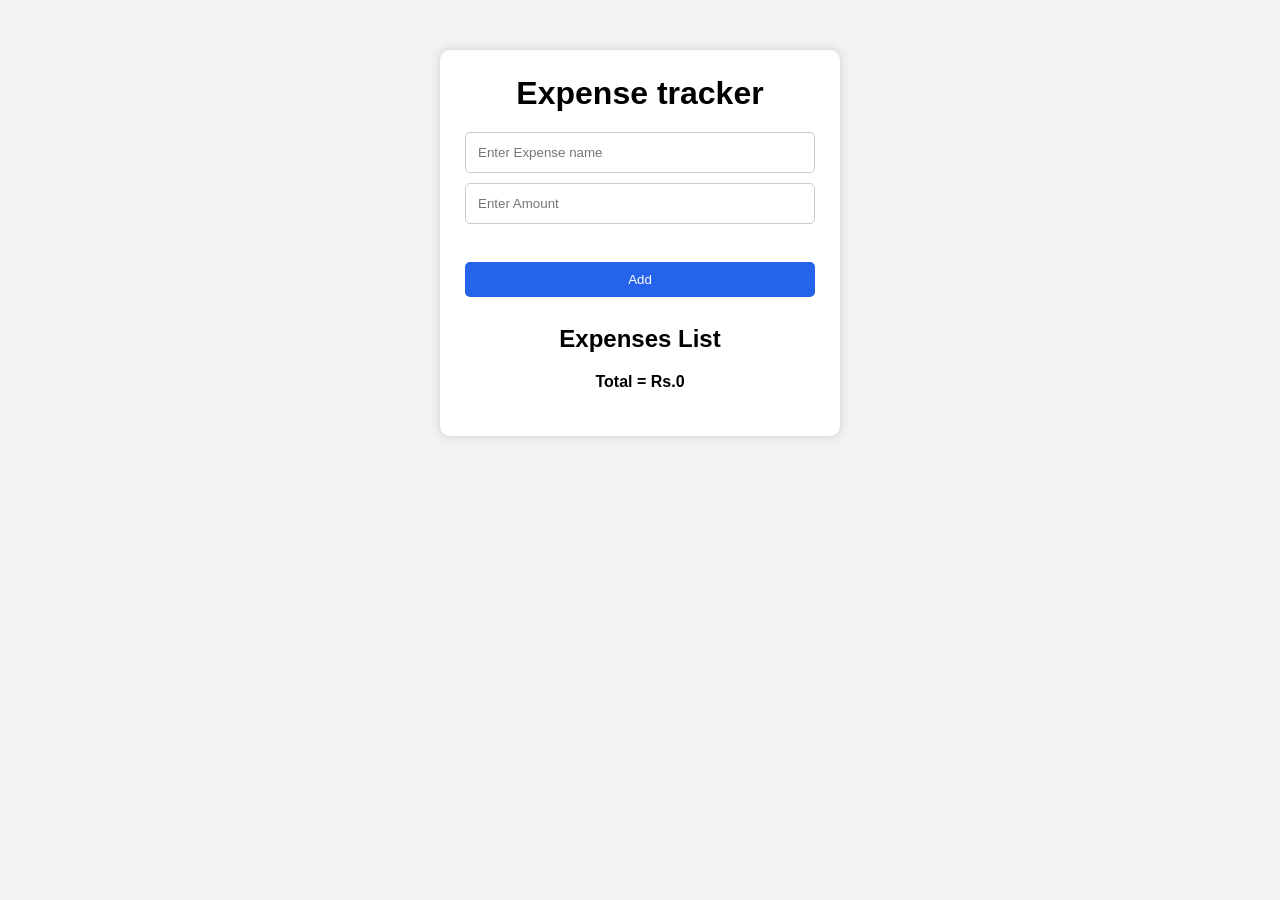
<file: ExpenseTracker/index.html>
<!Doctype html>
<html>
    <head>
        <title>Expense Tracker</title>
        <meta charset="UTF-8">
        <meta name="viewport" content="width=device-width,initial-scale=1.0">
        <link rel="stylesheet" type="text/css" href="style.css">
    </head>
    <body>
        <div class="expenseTracker">
            <h1>Expense tracker</h1>
            <div class="formContainer">
                <input type="text" id="expenseName" placeholder="Enter Expense name" required/>
                <input type="number" id="expenseAmount" placeholder="Enter Amount" required/><br/>
                <button type="submit" id="addBtn" >Add</button><br/>
            </div>
            <h2>Expenses List</h2>
            <ul id="expenseList"></ul>
            <h4>Total = Rs.<span id="totalAmount">0</span></h4>
        </div>
        <script src="index.js"></script>
    </body>
</html>
</file>
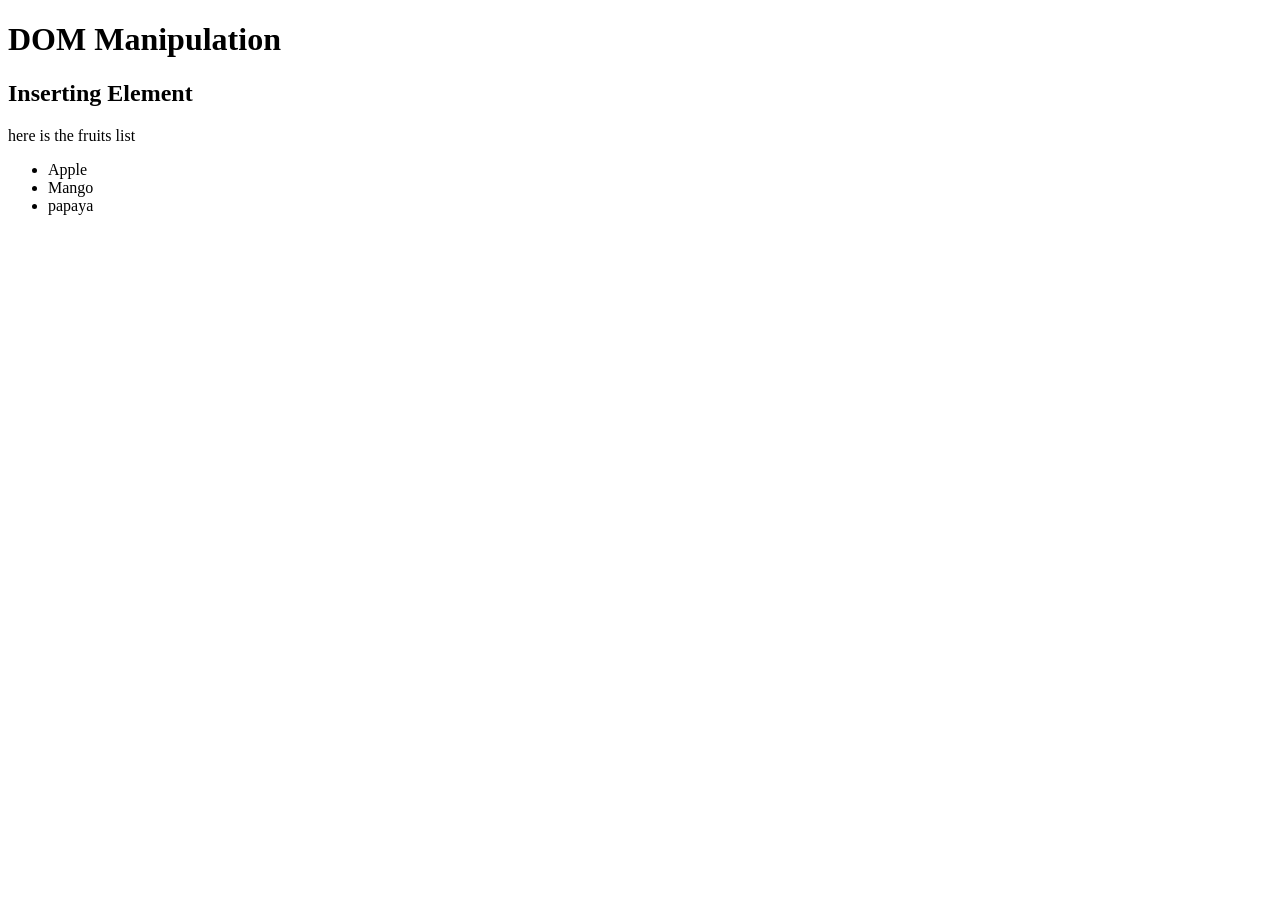
<file: DOM/dom-manipulation.html>
<!DOCTYPE html>
<html lang="en">
    <head>
        <title>DOM Manipulation </title>
        <meta charset="UTF-8">
        <meta name="viewport" content="width=device-width, initial-scale=1.0">
    </head>
    <body>
        <h1>DOM Manipulation</h1>
        <h2>Inserting Element</h2>

        <script src="dom-manipulation.js"></script>
    </body>
</html>
</file>
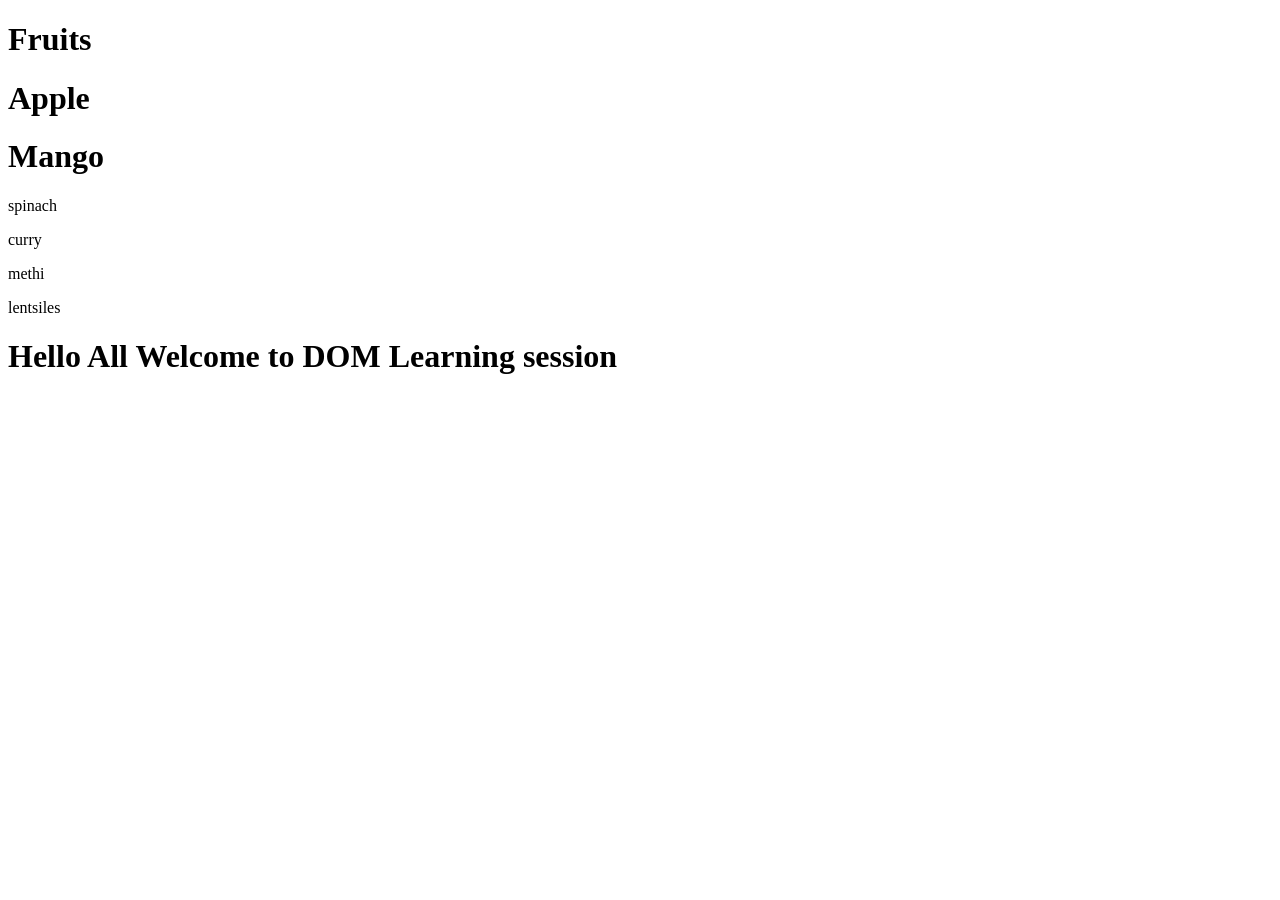
<file: HTML/DOM-Practice.html>
<!Doctype html>
<html lang="en">
    <head>
        <meta charset="UTF-8">
        <meta name="viewport",content="width=device-width, initial-scale=1.0">
        <title>DOM Practice</title>
    </head>
    <body>
        <h1 id="page-title">Fruits</h1>
        <h1 class="fruits">Apple</h1>
        <h1 class="fruits">Mango</h1>
        <p class="leaves">spinach</p>
        <p class="leaves">curry</p>
        <p class="leaves">methi</p>
        <p class="leaves">lentsiles</p>

        <h1 id="welcome">Hello World</h1>

        <script>
            //getElementById
            const PrintTitle = document.getElementById("page-title");
            console.log(PrintTitle);

            //getElementsByClassName
            const PrintFruit = document.getElementsByClassName("fruits");
            console.log(PrintFruit);    

            const fruitsName = [...PrintFruit];
            console.log(fruitsName["0"]);
            
            fruitsName.push("orange");
            console.log(fruitsName);

            //getElementsByTagName
            const eatables = document.getElementsByTagName("p");
            console.log(eatables);

            //querySelector - select first element
            const FirstElement = document.querySelector("#page-title");
            console.log(FirstElement);

            //Accessing nth element using querySelector
            const FruitName = document.querySelector("h1.fruits:nth-child(3)");
            console.log(FruitName);

            //querySelectorAll - select all elements
            const leavesName = document.querySelectorAll(".leaves");
            console.log(leavesName);
            
            //----------------------------------------------------------------
            //innerHTML

            const Greetings = document.getElementById("welcome");
            Greetings.innerHTML="<b> Hello All </b> Welcome to DOM Learning session";

        </script>
        <script>
            function getData(dataID,getNextData){
              setTimeout(()=>{
                console.log("ID:",dataID);
                if(getNextData){
                    getNextData();
                }
              },2000)
            }
           getData(1,()=>{
            console.log("getting 2nd ID..");
                getData(2,()=>{
                    console.log("getting 3rd ID ..");
                    getData(3,()=>{
                        console.log("getting 4th ID..");
                        getData(4);
                    });
                });
           });

           //here arrow function  are the callback functions which are passed as a paramaneter(getNextData) to getDATA function
           //so once getData is executed , Then its own getNextData() invokes the next arrow function.
        </script>
    </body>
</html>
</file>
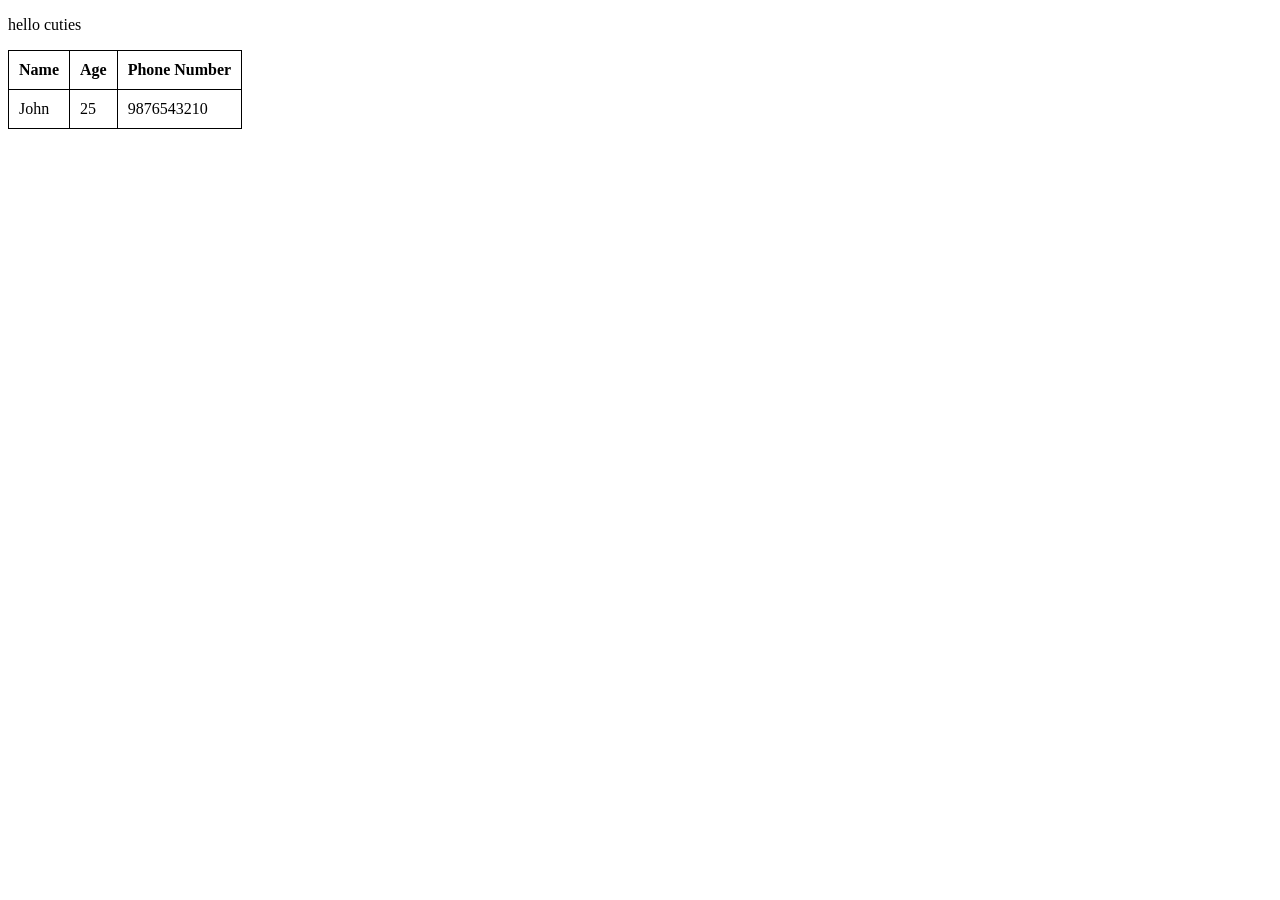
<file: HTML/table-creation.html>
<!DOCTYPE html>
<html lang="en">
<head>
    <meta charset="UTF-8">
    <meta name="viewport" content="width=device-width, initial-scale=1.0">
    <title>HTML Table</title>

    <style>
        table, th, td {
            border: 1px solid black;
            border-collapse: collapse;
        }

        th, td {
            padding: 10px;
        }
    </style>
</head>

<body>

    <p>hello cuties</p>

    <table>
        <thead>
            <tr>
                <th>Name</th>
                <th>Age</th>
                <th>Phone Number</th>
            </tr>
        </thead>

        <tbody>
            <tr>
                <td>John</td>
                <td>25</td>
                <td>9876543210</td>
            </tr>
        </tbody>
    </table>
    <script>
        let a=0,b=1;

function fibonacci(n){
  for(let i=0;i<n;i++){
    console.log(a);
    let c= a+b;
    a=b;
    b=c;
  
  }
}
//console.log(fibonacci(10)); // gives undefined at the end bcoz function don't have any return statement and we are calling it to print therefore remove console.log here
fibonacci(10);
    </script>
</body>
</html>
</file>
<file: ExpenseTracker/style.css>
* {
    margin: 0;
    padding: 0;
    box-sizing: border-box;
}

body {
    font-family: Arial, sans-serif;
    background-color: #f2f2f2;
}

.expenseTracker {
    width: 400px;
    margin: 50px auto;
    padding: 25px;
    background-color: white;
    border-radius: 10px;
    box-shadow: 0 0 10px #ccc;
}

h1, h2, h3,h4 {
    text-align: center;
    margin-bottom: 20px;
}

.formContainer {
    display: flex;
    flex-direction: column;
    gap: 10px;
}

input {
    padding: 12px;
    border: 1px solid #ccc;
    border-radius: 5px;
}

button {
    padding: 10px;
    border: none;
    border-radius: 5px;
    cursor: pointer;
    background-color: #2563eb;
    color: white;
}

#expenseList {
    list-style: none;
    margin: 20px 0;
}

#expenseList li {
    display: flex;
    justify-content: space-between;
    align-items: center;
    padding: 12px;
    margin-bottom: 10px;
    background-color: #eee;
    border-radius: 5px;
    gap: 8px;
}

.editBtn {
    background-color: orange;
}

.deleteBtn {
    background-color: red;
}

h3 {
    margin-top: 20px;
}
</file>
